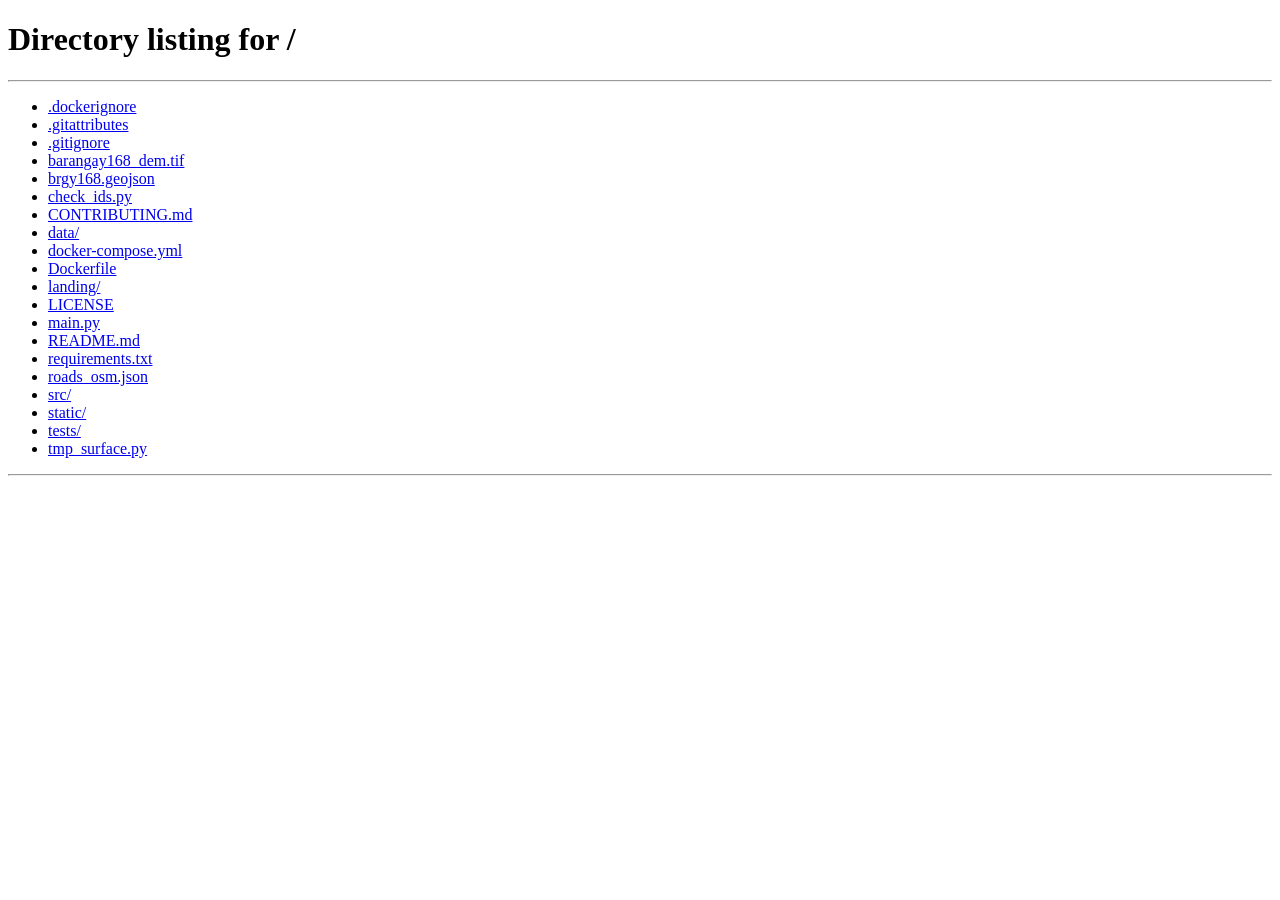
<file: static/index.html>
<!DOCTYPE html>
<html lang="en">

<head>
    <meta charset="UTF-8">
    <title>Flood Simulation</title>
    <script>
        // Enforce landing page first: always show landing page unless entered via landing portal
        (function () {
            if (window.location.protocol === 'file:') {
                window.location.replace('../landing/index.html');
                return;
            }
            try {
                var params = new URLSearchParams(window.location.search);
                if (params.get('direct') !== 'true' && !sessionStorage.getItem('hydro_visited_landing')) {
                    window.location.replace('/');
                }
            } catch (e) { }
        })();
    </script>
    <!-- Favicon -->
    <link rel="icon" type="image/x-icon" href="/static/img/favicon.ico">
    <link rel="icon" type="image/png" sizes="192x192" href="/static/img/icon-192.png">
    <link rel="apple-touch-icon" href="/static/img/icon-192.png">

    <script src="/static/lucide.min.js"></script>
    <link rel="stylesheet" href="/static/css/style.css?v=20">
</head>
<body>

    <div id="loading">Building Simulation...</div>
    <div id="skip-overlay">
        <div>Fast-Forwarding (Offline Physics)...</div>
        <div id="skip-progress" style="margin-top:10px; color:#5dade2; margin-bottom: 20px;">0%</div>
        <button id="btn-cancel-skip" style="width:150px; background:#e74c3c;"><i data-lucide="ban"></i> Cancel</button>
    </div>

    <!-- Barangay Disaster Risk & SitRep Dashboard -->
    <div id="sitrep-panel">
        <div id="sitrep-header" style="border-bottom:none;">
            <div>
                <h2>Barangay 168 (Deparo)</h2>
                <div class="brgy-sub">Caloocan City • Flood Situational Report</div>
            </div>
            <button id="sitrep-toggle-btn" title="Minimize / Expand Panel"><i data-lucide="plus"></i></button>
        </div>
        <div id="sitrep-body" style="display:none;">
            <div class="sitrep-grid">
                <div class="kpi-card">
                    <div class="kpi-title"><i data-lucide="cloud-rain"></i> Rain Duration</div>
                    <div class="kpi-val" id="kpi-rain-dur">0m</div>
                    <div class="kpi-sub" id="kpi-rain-rate">0 mm/hr</div>
                </div>
                <div class="kpi-card">
                    <div class="kpi-title"><i data-lucide="waves"></i> Brgy Inundated</div>
                    <div class="kpi-val" id="kpi-brgy-pct">0.0%</div>
                    <div class="kpi-sub" id="kpi-brgy-cells">0 cells</div>
                </div>
                <div class="kpi-card">
                    <div class="kpi-title"><i data-lucide="map-pin"></i> Flooded Areas</div>
                    <div class="kpi-val" id="kpi-flooded-count">0 / 7</div>
                    <div class="kpi-sub">Subdivisions Affected</div>
                </div>
                <div class="kpi-card">
                    <div class="kpi-title"><i data-lucide="mountain"></i> Highest Peak</div>
                    <div class="kpi-val" id="kpi-peak-depth">0.00 m</div>
                    <div class="kpi-sub" id="kpi-peak-ft">0.0 ft</div>
                </div>
            </div>

            <div class="worst-box" id="worst-box">
                <div>
                    <div class="worst-label"><i data-lucide="triangle-alert"></i> Most Flooded Area</div>
                    <div class="worst-name" id="worst-name">None</div>
                </div>
                <span class="badge badge-NORMAL" id="worst-badge">SAFE</span>
            </div>

            <div class="zone-table-wrap">
                <div class="zone-table-section-title">Subdivision Status</div>
                <table class="zone-table">
                    <thead>
                        <tr>
                            <th>Area</th>
                            <th style="text-align:right;">Peak</th>
                            <th style="text-align:right;">%</th>
                            <th style="text-align:right;">Status</th>
                        </tr>
                    </thead>
                    <tbody id="zone-table-body">
                        <!-- Populated dynamically via /api/state -->
                    </tbody>
                </table>
            </div>
        </div>
    </div>

    <!-- Box Selection Overlay (Shift + drag) -->
    <div id="box-select-rect"></div>

    <!-- Pipe Hover Tooltip -->
    <div id="pipe-hover-tooltip">
        <div class="pht-header">
            <span id="pht-id">PIPE #0</span>
            <span class="pht-status-badge">
                <span class="pht-dot" id="pht-dot"></span>
                <span id="pht-status-text">CLEAR</span>
            </span>
        </div>
        <div class="pht-meta">
            <span>Ø <b id="pht-diam">0.8m</b></span>
            <span>•</span>
            <span><b id="pht-block">0%</b> Block</span>
            <span>•</span>
            <span id="pht-flow">0.000 m³/s</span>
        </div>
        <div class="pht-hint">Click to inspect & edit</div>
    </div>

    <!-- Pipe Inspector Panel -->
    <div id="pipe-inspector">
        <h3>
            <span style="display:inline-flex; align-items:center; gap:6px;">
                <i data-lucide="git-commit"></i> <span id="pi-title-text">Pipe Inspector</span>
            </span>
            <button id="pi-close" title="Close"><i data-lucide="x"></i></button>
        </h3>
        <div class="pi-row">Pipe ID <span id="pi-id">—</span></div>
        <div class="pi-row">Connects <span id="pi-nodes">—</span></div>
        <div class="pi-row">Diameter <span id="pi-diam">—</span></div>
        <div class="pi-row">Flow Rate <span id="pi-flow">—</span></div>
        <div class="pi-row">Blockage <span id="pi-block-pct">—</span></div>
        <div class="pi-fill-bar">
            <div class="pi-fill-inner" id="pi-fill"></div>
        </div>
        <label>Set Blockage — <span id="pi-blockage-val">0%</span></label>
        <input type="range" id="pi-slider" min="0" max="100" value="0">
        <div class="pi-btn-row">
            <button id="pi-btn-clear"><i data-lucide="rotate-ccw"></i> Clear</button>
            <button id="pi-btn-full"><i data-lucide="shield-alert"></i> Full Block</button>
        </div>
        <label style="margin-top:8px;">Set Diameter (m)</label>
        <div style="display:flex; gap:6px; align-items:center; margin-top:4px;">
            <input type="number" id="pi-diam-input" min="0.1" max="5.0" step="0.1" value="0.9" style="flex:2; background:rgba(255,255,255,0.05); color:#dfe6ed; border:1px solid rgba(255,255,255,0.12); border-radius:6px; padding:5px 8px; font-size:12px; font-family:inherit; outline:none;">
            <button id="pi-btn-set-diam" style="flex:1; padding:5px 4px; font-size:11px; background:rgba(93,173,226,0.12); border:1px solid rgba(93,173,226,0.25); color:#5dade2; border-radius:6px; cursor:pointer; font-family:inherit;">Set</button>
        </div>

    </div>

    <div id="ui">
        <div class="ui-content">
            <!-- Header -->
            <div class="panel-header" style="display:flex; justify-content:space-between; align-items:center;">
                <a href="/" class="logo-brand" id="logo-brand" title="Return to Landing Page" style="display:inline-flex; flex-direction:row; align-items:center; gap:10px; text-decoration:none !important; color:#5dade2 !important; cursor:pointer;">
                    <div class="logo-badge" style="display:flex; align-items:center; justify-content:center; flex-shrink:0;">
                        <img src="/static/img/logo.png" alt="Hydrodynamics Logo" class="brand-logo-img">
                    </div>
                    <div>
                        <div class="logo-title" style="text-decoration:none !important;">HYDRODYNAMICS</div>
                    </div>
                </a>
                <button type="button" id="btn-header-guide" class="header-guide-icon" title="Interactive Guide (Click anytime to restart tour)">
                    <i data-lucide="compass"></i>
                </button>
            </div>

            <!-- Telemetry Card -->
            <div class="card telemetry-card">
                <div class="t-row">
                    <span class="t-label">SIM TIME</span>
                    <span class="t-val" id="s-time">0 s</span>
                </div>
                <div class="t-row">
                    <span class="t-label">FLOODED CELLS</span>
                    <span class="t-val" id="s-flood">0</span>
                </div>
                <div class="t-row">
                    <span class="t-label">MAX DEPTH</span>
                    <span class="t-val" id="s-depth">0.00 m</span>
                </div>
                <div class="t-row">
                    <span class="t-label">TOTAL VOLUME</span>
                    <span class="t-val" id="s-vol">0.0 m³</span>
                </div>
                <div class="t-row" style="margin-bottom:0;">
                    <span class="t-label">MASS BAL. ERROR</span>
                    <span class="t-pill" id="s-err">0.00%</span>
                </div>
            </div>

            <!-- Weather Presets (Collapsible) -->
            <div class="collapsible-card open" id="card-scenario">
                <div class="collapsible-header">
                    <div class="collapsible-title-wrap">
                        <div class="icon-circle-blue">
                            <i data-lucide="cloud-rain"></i>
                        </div>
                        <span class="collapsible-title">WEATHER PRESETS (PAGASA)</span>
                    </div>
                    <i data-lucide="chevron-down" class="collapsible-chevron"></i>
                </div>
                <div class="collapsible-body">
                    <div class="select-wrap">
                        <select id="sel-scenario">
                            <option value="none">-- Custom (Manual) --</option>
                            <option value="light">Light Rain (2.5 mm/h, 24h)</option>
                            <option value="moderate">Moderate Rain (5 mm/h, 12h)</option>
                            <option value="heavy">Heavy Rain (30 mm/h, 6h)</option>
                            <option value="typhoon">Typhoon (55 mm/h, 12h)</option>
                            <option value="super_typhoon">Super Typhoon (100 mm/h, 12h)</option>
                        </select>
                        <i data-lucide="chevron-down" class="select-arrow"></i>
                    </div>
                </div>
            </div>

            <!-- Drainage Presets (Collapsible) -->
            <div class="collapsible-card open" id="card-pipe-presets">
                <div class="collapsible-header">
                    <div class="collapsible-title-wrap">
                        <div class="icon-circle-blue">
                            <i data-lucide="git-commit"></i>
                        </div>
                        <span class="collapsible-title">DRAINAGE PRESETS</span>
                    </div>
                    <i data-lucide="chevron-down" class="collapsible-chevron"></i>
                </div>
                <div class="collapsible-body">
                    <div class="select-wrap">
                        <select id="sel-pipe-preset">
                            <option value="none">-- Custom (Manual) --</option>
                            <option value="optimal">Optimal (0% Blockage)</option>
                            <option value="minor">Minor Clog (25% Blockage)</option>
                            <option value="half">Half Clogged (50% Blockage)</option>
                            <option value="heavy">Heavy Clog (75% Blockage)</option>
                            <option value="total">Total Jam (100% Blockage)</option>
                            <option value="assorted">Assorted (Mixed Blockages)</option>
                        </select>
                        <i data-lucide="chevron-down" class="select-arrow"></i>
                    </div>
                </div>
            </div>


            <!-- Rainfall Card (Collapsible) -->
            <div class="collapsible-card" id="card-rainfall">
                <div class="collapsible-header">
                    <div class="collapsible-title-wrap">
                        <div class="icon-circle-blue">
                            <i data-lucide="cloud-rain"></i>
                        </div>
                        <span class="collapsible-title">RAINFALL</span>
                    </div>
                    <div style="display:flex; align-items:center; gap:8px;">
                        <span class="badge-blue" id="rain-badge">0 mm/h</span>
                        <i data-lucide="chevron-down" class="collapsible-chevron"></i>
                    </div>
                </div>
                <div class="collapsible-body">
                    <div style="display:flex; justify-content:space-between; align-items:center; margin-bottom:2px;">
                        <span
                            style="font-size:10.5px; font-weight:700; color:#9cb3c9; letter-spacing:0.5px; text-transform:uppercase;">INTENSITY
                            — <span id="val-rain" style="color:#5dade2;">0</span> mm/h</span>
                    </div>
                    <input type="range" id="slider-rain" min="0" max="1000" step="0.5" value="0" class="custom-slider">
                </div>
            </div>

            <!-- Bulk Pipe Controls Card (Collapsible) -->
            <div class="collapsible-card" id="card-bulk-pipe">
                <div class="collapsible-header">
                    <div class="collapsible-title-wrap">
                        <div class="icon-circle-blue">
                            <i data-lucide="share-2"></i>
                        </div>
                        <span class="collapsible-title">BULK PIPE CONTROLS</span>
                    </div>
                    <i data-lucide="chevron-down" class="collapsible-chevron"></i>
                </div>
                <div class="collapsible-body">
                    <div class="select-wrap">
                        <select id="sel-bulk-region">
                            <option value="all">All Pipes</option>
                            <option value="east">East Half</option>
                            <option value="west">West Half</option>
                            <option value="north">North Half</option>
                            <option value="south">South Half</option>
                        </select>
                        <i data-lucide="chevron-down" class="select-arrow"></i>
                    </div>

                    <div>
                        <div
                            style="display:flex; justify-content:space-between; align-items:center; margin-bottom:4px;">
                            <span style="font-size:11px; font-weight:600; color:#dfe6ed;">Blockage %</span>
                            <span id="val-bulk" class="pill-metric">0%</span>
                        </div>
                        <input type="range" id="slider-bulk" min="0" max="100" value="0" class="custom-slider">
                    </div>

                    <button id="btn-bulk-apply" class="action-btn">
                        <i data-lucide="wrench"></i> Apply Blockage
                    </button>

                    <div>
                        <div
                            style="display:flex; justify-content:space-between; align-items:center; margin-bottom:4px;">
                            <span style="font-size:11px; font-weight:600; color:#dfe6ed;">Pipe Diameter (m)</span>
                            <span id="val-bulk-diam" class="pill-metric">0.9m</span>
                        </div>
                        <input type="range" id="slider-bulk-diam" min="0.3" max="3.0" step="0.1" value="0.9"
                            class="custom-slider">
                    </div>

                    <button id="btn-bulk-diam-apply" class="action-btn">
                        <i data-lucide="maximize-2"></i> Set Diameter
                    </button>
                </div>
            </div>

            <!-- Simulation Speed Card (Collapsible) -->
            <div class="collapsible-card open" id="card-sim-speed">
                <div class="collapsible-header">
                    <div class="collapsible-title-wrap">
                        <div class="icon-circle-blue">
                            <i data-lucide="gauge"></i>
                        </div>
                        <span class="collapsible-title">SIMULATION SPEED</span>
                    </div>
                    <i data-lucide="chevron-down" class="collapsible-chevron"></i>
                </div>
                <div class="collapsible-body">
                    <div style="display:flex; gap:8px;">
                        <button id="btn-play" class="action-btn" style="flex:1.2;">
                            <i data-lucide="play"></i> Play
                        </button>
                        <button id="btn-speed" class="action-btn" style="flex:1;">
                            <i data-lucide="fast-forward"></i> 1x
                        </button>
                    </div>
                </div>
            </div>

            <!-- Rewind to Snapshot Card (Collapsible) -->
            <div class="collapsible-card" id="card-snapshot">
                <div class="collapsible-header">
                    <div class="collapsible-title-wrap">
                        <div class="icon-circle-blue">
                            <i data-lucide="history"></i>
                        </div>
                        <span class="collapsible-title">REWIND TO SNAPSHOT</span>
                    </div>
                    <i data-lucide="chevron-down" class="collapsible-chevron"></i>
                </div>
                <div class="collapsible-body">
                    <div style="display:flex; gap:8px;">
                        <div class="select-wrap" style="flex:1;">
                            <select id="sel-snapshot"></select>
                            <i data-lucide="chevron-down" class="select-arrow"></i>
                        </div>
                        <button id="btn-rewind" class="action-btn" style="width:auto; padding:0 18px;">
                            <i data-lucide="corner-down-left"></i> Go
                        </button>
                    </div>
                </div>
            </div>

            <!-- Reset Button -->
            <button id="btn-reset" class="action-btn"
                style="height:42px; border-radius:12px; margin-top:4px; flex-shrink:0;">
                <i data-lucide="rotate-ccw"></i> Reset Simulation
            </button>
        </div>
    </div>

    <!-- Panel Toggle Tab -->
    <button id="panel-toggle" title="Toggle Panel">
        <i data-lucide="chevron-left"></i>
    </button>

    <!-- Floating Map Controls (Google Maps Style) -->
    <div id="map-controls">
        <button id="btn-view" class="map-ctrl-btn" data-tooltip="Switch to 3D View">
            <i data-lucide="box"></i>
        </button>
        <button id="btn-elev" class="map-ctrl-btn" data-tooltip="Elevation Heatmap">
            <i data-lucide="mountain"></i>
        </button>
        <button id="btn-glass" class="map-ctrl-btn" data-tooltip="Underground X-Ray">
            <i data-lucide="eye"></i>
        </button>
        <div class="map-ctrl-divider"></div>
        <button id="btn-layers" class="map-ctrl-btn" data-tooltip="Layer Visibility">
            <i data-lucide="layers"></i>
        </button>
    </div>

    <!-- Viewport Navigation & Selection HUD -->
    <div id="hint" class="viewport-hud">
        <div class="hud-group hud-group-nav">
            <span class="hud-item"><kbd class="hud-kbd">Left Drag</kbd> <span id="hud-nav-action">Rotate</span></span>
            <span class="hud-sep">•</span>
            <span class="hud-item"><kbd class="hud-kbd">Right Drag</kbd> Pan</span>
            <span class="hud-sep">•</span>
            <span class="hud-item"><kbd class="hud-kbd">Scroll</kbd> Zoom</span>
        </div>
        <div class="hud-divider"></div>
        <div class="hud-group hud-group-xray" id="hud-group-xray">
            <span class="hud-label"><i data-lucide="eye"></i> X-RAY:</span>
            <span class="hud-item"><kbd class="hud-kbd">Click</kbd> Select Pipe</span>
            <span class="hud-sep">•</span>
            <span class="hud-item"><kbd class="hud-kbd">Shift + Click</kbd> Multi-Select</span>
            <span class="hud-sep">•</span>
            <span class="hud-item"><kbd class="hud-kbd">Shift + Drag</kbd> Box Select</span>
        </div>
    </div>

    <!-- Layer Visibility Expandable Popover -->
    <div id="layers-popover">
        <div class="popover-header">
            <div style="display:flex; align-items:center; gap:6px;">
                <i data-lucide="layers" style="width:14px;height:14px;color:#5dade2;"></i>
                <span>Layer Visibility</span>
            </div>
            <button id="layers-popover-close" title="Close"><i data-lucide="x"></i></button>
        </div>
        <div class="layers-quick-row">
            <button id="btn-layers-all">All</button>
            <button id="btn-layers-none">None</button>
        </div>
        <div class="popover-body">
            <label class="layer-row">
                <input type="checkbox" id="chk-buildings" checked>
                <i data-lucide="building-2"></i> Buildings
            </label>
            <label class="layer-row">
                <input type="checkbox" id="chk-trees" checked>
                <i data-lucide="trees"></i> Trees & Greenery
            </label>
            <label class="layer-row">
                <input type="checkbox" id="chk-roads" checked>
                <i data-lucide="route"></i> Road Overlay
            </label>
            <label class="layer-row">
                <input type="checkbox" id="chk-water" checked>
                <i data-lucide="droplet"></i> Water
            </label>
            <label class="layer-row">
                <input type="checkbox" id="chk-border" checked>
                <i data-lucide="shield"></i> Barangay Border
            </label>
            <label class="layer-row">
                <input type="checkbox" id="chk-zone-borders" checked>
                <i data-lucide="layout-grid"></i> Zone Boundaries
            </label>
            <label class="layer-row">
                <input type="checkbox" id="chk-zone-labels" checked>
                <i data-lucide="tag"></i> Area Labels (3D)
            </label>
            <label class="layer-row">
                <input type="checkbox" id="chk-map-labels" checked>
                <i data-lucide="map-pin"></i> Map & Road Labels
            </label>
            <label class="layer-row">
                <input type="checkbox" id="chk-pipes" checked>
                <i data-lucide="circle-dot"></i> Drain Nodes
            </label>
            <label class="layer-row">
                <input type="checkbox" id="chk-grid" checked>
                <i data-lucide="grid-3x3"></i> Grid Overlay
            </label>
        </div>
    </div>


    <!-- Multi-User Session Isolation -->
    <script src="/static/js/session.js?v=3"></script>

    <script type="importmap">
{"imports":{
  "three":"https://unpkg.com/three@0.165.0/build/three.module.js",
  "three/addons/":"https://unpkg.com/three@0.165.0/examples/jsm/"
}}
</script>

    <!-- Interactive Guided Walkthrough -->
    <script src="/static/js/tutorial.js?v=14"></script>

    <!-- Main Simulation Application -->
    <script type="module" src="/static/js/app.js?v=15"></script>
</body>


</html>
</file>
<file: static/css/style.css>
@font-face {
            font-family: 'Spotify Mix';
            src: url('/static/fonts/SpotifyMix-Regular.woff2') format('woff2'),
                url('/static/fonts/SpotifyMix-Regular.ttf') format('truetype');
            font-weight: 400;
            font-style: normal;
            font-display: swap;
        }

        @font-face {
            font-family: 'Spotify Mix';
            src: url('/static/fonts/SpotifyMix-RegularItalic.woff2') format('woff2'),
                url('/static/fonts/SpotifyMix-RegularItalic.ttf') format('truetype');
            font-weight: 400;
            font-style: italic;
            font-display: swap;
        }

        @font-face {
            font-family: 'Spotify Mix';
            src: url('/static/fonts/SpotifyMix-Medium.woff2') format('woff2'),
                url('/static/fonts/SpotifyMix-Medium.ttf') format('truetype');
            font-weight: 500;
            font-style: normal;
            font-display: swap;
        }

        @font-face {
            font-family: 'Spotify Mix';
            src: url('/static/fonts/SpotifyMix-Bold.woff2') format('woff2'),
                url('/static/fonts/SpotifyMix-Bold.ttf') format('truetype');
            font-weight: 700;
            font-style: normal;
            font-display: swap;
        }

        @font-face {
            font-family: 'Spotify Mix';
            src: url('/static/fonts/SpotifyMix-Extrabold.woff2') format('woff2'),
                url('/static/fonts/SpotifyMix-Extrabold.ttf') format('truetype');
            font-weight: 800;
            font-style: normal;
            font-display: swap;
        }

        @font-face {
            font-family: 'Spotify Mix';
            src: url('/static/fonts/SpotifyMix-Black.woff2') format('woff2'),
                url('/static/fonts/SpotifyMix-Black.ttf') format('truetype');
            font-weight: 900;
            font-style: normal;
            font-display: swap;
        }

        * {
            margin: 0;
            padding: 0;
            box-sizing: border-box;
            font-family: 'Spotify Mix', -apple-system, BlinkMacSystemFont, 'Segoe UI', Roboto, sans-serif;
        }

        body {
            overflow: hidden;
            font-family: 'Spotify Mix', -apple-system, BlinkMacSystemFont, 'Segoe UI', Roboto, sans-serif;
            background: #0a121e;
        }

        button,
        input,
        select,
        textarea {
            font-family: 'Spotify Mix', -apple-system, BlinkMacSystemFont, 'Segoe UI', Roboto, sans-serif;
        }

        .lucide {
            width: 14px;
            height: 14px;
            stroke-width: 2.2px;
            vertical-align: middle;
            display: inline-block;
            flex-shrink: 0;
        }

        #ui {
            position: absolute;
            top: 0;
            left: 0;
            bottom: 0;
            width: 340px;
            background: rgba(14, 20, 27, 0.94);
            backdrop-filter: blur(12px);
            color: #dfe6ed;
            border-radius: 0;
            border: none;
            border-right: 1px solid rgba(255, 255, 255, 0.08);
            box-shadow: 4px 0 28px rgba(0, 0, 0, 0.5);
            display: flex;
            flex-direction: column;
            z-index: 400;
            overflow: hidden;
            font-family: 'Spotify Mix', -apple-system, BlinkMacSystemFont, 'Segoe UI', Roboto, sans-serif;
            transition: transform 0.3s cubic-bezier(0.4, 0, 0.2, 1);
        }

        #ui.panel-hidden {
            transform: translateX(-100%);
        }

        /* ── Panel Toggle Tab ─────────────────────────────────────────────── */
        #panel-toggle {
            position: absolute;
            top: 50%;
            left: 340px;
            transform: translateY(-50%);
            width: 24px;
            height: 56px;
            background: rgba(14, 20, 27, 0.92);
            border: 1px solid rgba(255, 255, 255, 0.08);
            border-left: none;
            border-radius: 0 10px 10px 0;
            display: flex;
            align-items: center;
            justify-content: center;
            cursor: pointer;
            z-index: 401;
            color: #85929e;
            transition: transform 0.3s cubic-bezier(0.4, 0, 0.2, 1), background 0.15s ease, color 0.15s ease;
            padding: 0;
            margin: 0;
        }

        #panel-toggle:hover {
            background: rgba(14, 20, 27, 0.98);
            color: #5dade2;
        }

        #panel-toggle .lucide {
            width: 14px;
            height: 14px;
            transition: transform 0.3s ease;
        }

        #ui.panel-hidden~#panel-toggle {
            transform: translateY(-50%) translateX(-340px);
        }

        #ui.panel-hidden~#panel-toggle .lucide {
            transform: rotate(180deg);
        }

        .ui-content {
            flex: 1;
            min-height: 0;
            overflow-y: auto;
            padding: 18px 16px 28px;
            display: flex;
            flex-direction: column;
            gap: 13px;
        }

        .ui-content::-webkit-scrollbar {
            width: 4px;
        }

        .ui-content::-webkit-scrollbar-track {
            background: transparent;
        }

        .ui-content::-webkit-scrollbar-thumb {
            background: rgba(255, 255, 255, 0.15);
            border-radius: 4px;
        }

        .ui-content::-webkit-scrollbar-thumb:hover {
            background: rgba(255, 255, 255, 0.3);
        }

        /* ── Header ───────────────────────────────────────────────────────── */
        .panel-header {
            display: flex;
            align-items: center;
            justify-content: space-between;
            padding: 2px 2px 4px;
            border-bottom: 1px solid rgba(255, 255, 255, 0.08);
            padding-bottom: 10px;
        }

        a.logo-brand,
        a.logo-brand:link,
        a.logo-brand:visited,
        a.logo-brand:hover,
        a.logo-brand:active {
            display: inline-flex !important;
            flex-direction: row !important;
            align-items: center !important;
            gap: 10px !important;
            text-decoration: none !important;
            color: #5dade2 !important;
            cursor: pointer !important;
            transition: all 0.2s cubic-bezier(0.4, 0, 0.2, 1);
            user-select: none;
        }

        a.logo-brand:hover {
            opacity: 0.88;
            filter: drop-shadow(0 0 6px rgba(93, 173, 226, 0.4));
            transform: translateX(1px);
        }

        a.logo-brand .logo-title,
        a.logo-brand:visited .logo-title {
            text-decoration: none !important;
            color: #5dade2 !important;
        }

        .logo-badge {
            display: flex;
            align-items: center;
            justify-content: center;
            color: #5dade2;
            flex-shrink: 0;
        }

        .logo-badge .lucide {
            width: 22px;
            height: 22px;
            stroke-width: 2px;
            color: #5dade2;
            fill: rgba(93, 173, 226, 0.3);
        }

        .logo-badge .brand-logo-img {
            width: 24px;
            height: 24px;
            object-fit: contain;
            filter: drop-shadow(0 0 6px rgba(93, 173, 226, 0.55));
            display: block;
        }

        .logo-title {
            font-size: 13.5px;
            font-weight: 800;
            color: #5dade2;
            letter-spacing: 1px;
            line-height: 1.2;
            text-transform: uppercase;
        }

        .logo-sub {
            font-size: 9.5px;
            font-weight: 600;
            color: #85929e;
            letter-spacing: 0.6px;
            margin-top: 2px;
            text-transform: uppercase;
        }

        .live-chip {
            display: inline-flex;
            align-items: center;
            gap: 5px;
            font-size: 10px;
            font-weight: 800;
            color: #2ecc71;
            background: rgba(46, 204, 113, 0.12);
            border: 1px solid rgba(46, 204, 113, 0.3);
            padding: 2.5px 8px;
            border-radius: 999px;
            letter-spacing: 0.6px;
        }

        .live-chip .live-dot {
            width: 5px;
            height: 5px;
            border-radius: 50%;
            background: #2ecc71;
            box-shadow: 0 0 6px #2ecc71;
        }

        /* ── Cards & Structure ────────────────────────────────────────────── */
        .card {
            background: rgba(255, 255, 255, 0.04);
            border: 1px solid rgba(255, 255, 255, 0.06);
            border-radius: 12px;
            padding: 12px 14px;
            box-shadow: 0 2px 8px rgba(0, 0, 0, 0.25);
            flex-shrink: 0;
        }

        /* ── Collapsible Accordion Cards ──────────────────────────────────── */
        .collapsible-card {
            background: rgba(255, 255, 255, 0.04);
            border: 1px solid rgba(255, 255, 255, 0.06);
            border-radius: 12px;
            box-shadow: 0 2px 8px rgba(0, 0, 0, 0.25);
            overflow: hidden;
            flex-shrink: 0;
            transition: border-color 0.15s ease, background 0.15s ease;
        }

        .collapsible-card:hover {
            border-color: rgba(255, 255, 255, 0.12);
        }

        .collapsible-header {
            display: flex;
            align-items: center;
            justify-content: space-between;
            padding: 11px 14px;
            cursor: pointer;
            user-select: none;
            transition: background 0.15s ease;
        }

        .collapsible-header:hover {
            background: rgba(255, 255, 255, 0.035);
        }

        .collapsible-title-wrap {
            display: flex;
            align-items: center;
            gap: 9px;
        }

        .collapsible-title {
            font-size: 11px;
            font-weight: 800;
            color: #ffffff;
            letter-spacing: 0.8px;
            text-transform: uppercase;
        }

        .collapsible-chevron {
            width: 14px;
            height: 14px;
            color: #85929e;
            transition: transform 0.22s ease, color 0.15s ease;
            flex-shrink: 0;
        }

        .collapsible-header:hover .collapsible-chevron {
            color: #dfe6ed;
        }

        .collapsible-card.open .collapsible-chevron {
            transform: rotate(180deg);
            color: #5dade2;
        }

        .collapsible-card:not(.open) .collapsible-body {
            display: none !important;
        }

        .collapsible-card.open .collapsible-body {
            display: flex;
            flex-direction: column;
            gap: 10px;
            padding: 10px 14px 14px;
            border-top: 1px solid rgba(255, 255, 255, 0.05);
        }

        .section-label {
            font-size: 10.5px;
            font-weight: 800;
            color: #9cb3c9;
            letter-spacing: 0.8px;
            margin-bottom: 6px;
            display: block;
            text-transform: uppercase;
        }

        /* ── Telemetry Rows ───────────────────────────────────────────────── */
        .telemetry-card {
            padding: 10px 14px;
        }

        .t-row {
            display: flex;
            justify-content: space-between;
            align-items: center;
            padding: 5px 0;
        }

        .t-label {
            font-size: 11px;
            font-weight: 400;
            color: #9cb3c9;
            letter-spacing: 0.5px;
            text-transform: uppercase;
        }

        .t-val {
            font-size: 13px;
            font-weight: 400;
            color: #ffffff;
            font-variant-numeric: tabular-nums;
        }

        .t-pill {
            font-size: 13px;
            font-weight: 400;
            color: #e74c3c;
            background: none;
            border: none;
            padding: 0;
            border-radius: 0;
            font-variant-numeric: tabular-nums;
        }

        /* ── Dropdown Selects ─────────────────────────────────────────────── */
        .select-wrap {
            position: relative;
            width: 100%;
        }

        .select-wrap select {
            appearance: none;
            -webkit-appearance: none;
            width: 100%;
            height: 38px;
            background: rgba(0, 0, 0, 0.35);
            border: 1px solid rgba(255, 255, 255, 0.10);
            border-radius: 8px;
            padding: 0 32px 0 12px;
            font-size: 12px;
            font-weight: 600;
            color: #dfe6ed;
            cursor: pointer;
            outline: none;
            transition: border-color 0.15s, background 0.15s;
        }

        .select-wrap select:focus {
            border-color: #5dade2;
            background: rgba(0, 0, 0, 0.5);
        }

        .select-wrap select option {
            background: #0a121e;
            color: #dfe6ed;
        }

        .select-wrap .select-arrow {
            position: absolute;
            right: 11px;
            top: 50%;
            transform: translateY(-50%);
            width: 14px;
            height: 14px;
            color: #85929e;
            pointer-events: none;
        }

        /* ── Badges & Sliders ─────────────────────────────────────────────── */
        .badge-blue {
            font-size: 11px;
            font-weight: 700;
            color: #5dade2;
            background: rgba(93, 173, 226, 0.14);
            border: 1px solid rgba(93, 173, 226, 0.3);
            padding: 2px 8px;
            border-radius: 6px;
        }

        .pill-metric {
            font-size: 11px;
            font-weight: 700;
            color: #5dade2;
            background: rgba(93, 173, 226, 0.12);
            border: 1px solid rgba(93, 173, 226, 0.28);
            padding: 2px 7px;
            border-radius: 5px;
            font-variant-numeric: tabular-nums;
        }

        .icon-circle-blue {
            width: 24px;
            height: 24px;
            background: rgba(93, 173, 226, 0.14);
            border-radius: 50%;
            display: grid;
            place-items: center;
            color: #5dade2;
            flex-shrink: 0;
        }

        .icon-circle-blue .lucide {
            width: 13px;
            height: 13px;
            stroke-width: 2.2px;
        }

        .custom-slider {
            -webkit-appearance: none;
            appearance: none;
            width: 100%;
            height: 4px;
            background: rgba(255, 255, 255, 0.10);
            border-radius: 2px;
            outline: none;
            margin: 6px 0 2px;
            cursor: pointer;
        }

        .custom-slider::-webkit-slider-thumb {
            -webkit-appearance: none;
            appearance: none;
            width: 16px;
            height: 16px;
            border-radius: 50%;
            background: #ffffff;
            border: 2px solid #5dade2;
            box-shadow: 0 0 6px rgba(93, 173, 226, 0.6);
            cursor: pointer;
            transition: transform 0.12s ease;
        }

        .custom-slider::-webkit-slider-thumb:hover {
            transform: scale(1.15);
        }

        .custom-slider::-moz-range-thumb {
            width: 16px;
            height: 16px;
            border-radius: 50%;
            background: #ffffff;
            border: 2px solid #5dade2;
            box-shadow: 0 0 6px rgba(93, 173, 226, 0.6);
            cursor: pointer;
        }

        /* ── Action Buttons (Left Panel) ─────────────────────────────────── */
        #ui .action-btn,
        #ui button {
            width: 100%;
            height: 38px;
            display: inline-flex;
            align-items: center;
            justify-content: center;
            gap: 7px;
            background: rgba(255, 255, 255, 0.06);
            border: 1px solid rgba(255, 255, 255, 0.08);
            border-radius: 8px;
            font-size: 12.5px;
            font-weight: 700;
            color: #dfe6ed;
            cursor: pointer;
            transition: background 0.16s ease, border-color 0.16s ease, color 0.16s ease, box-shadow 0.16s ease, transform 0.1s ease;
            letter-spacing: 0.2px;
            font-family: inherit;
            margin: 0;
            padding: 0 14px;
        }

        #ui .action-btn .lucide,
        #ui button .lucide {
            color: #9cb3c9;
            stroke: currentColor;
            transition: color 0.16s ease, stroke 0.16s ease;
        }

        #ui .action-btn:hover,
        #ui button:hover {
            background: #1F4BFF !important;
            border-color: #1F4BFF !important;
            color: #FFFFFF !important;
            box-shadow: 0 4px 14px rgba(31, 75, 255, 0.45) !important;
        }

        #ui .action-btn:hover .lucide,
        #ui button:hover .lucide {
            color: #FFFFFF !important;
            stroke: #FFFFFF !important;
        }

        #ui .action-btn:active,
        #ui button:active {
            transform: scale(0.99);
        }

        /* Generic fallback styles for inspectors/sitrep */
        input[type=range] {
            width: 100%;
            height: 4px;
            margin: 6px 0 12px;
            accent-color: #5dade2;
        }

        label {
            font-size: 11px;
            color: #85929e;
            display: block;
            margin-bottom: 4px;
        }

        select {
            width: 100%;
            background: rgba(0, 0, 0, 0.3);
            color: #fff;
            border: 1px solid #333;
            padding: 4px;
            border-radius: 4px;
            margin-bottom: 12px;
            font-size: 12px;
        }

        button {
            display: flex;
            align-items: center;
            justify-content: center;
            gap: 6px;
            width: 100%;
            padding: 9px 0;
            margin-top: 7px;
            border: none;
            border-radius: 7px;
            cursor: pointer;
            font-size: 12px;
            font-weight: 700;
            letter-spacing: 0.5px;
            transition: filter 0.15s;
            color: #fff;
        }

        button:hover {
            filter: brightness(1.15);
        }

        .btn-group {
            display: flex;
            gap: 6px;
            margin-bottom: 6px;
        }



        /* ── Viewport Navigation & Selection HUD ───────────────────────────── */
        #hint {
            position: absolute;
            bottom: 20px;
            left: calc(50% + 170px);
            transform: translateX(-50%);
            display: inline-flex;
            align-items: center;
            gap: 10px;
            background: rgba(14, 20, 27, 0.88);
            backdrop-filter: blur(14px);
            -webkit-backdrop-filter: blur(14px);
            border: 1px solid rgba(255, 255, 255, 0.08);
            box-shadow: 0 8px 24px rgba(0, 0, 0, 0.45);
            border-radius: 9999px;
            padding: 7px 16px;
            font-size: 11px;
            font-weight: 500;
            color: #cbd5e1;
            pointer-events: none;
            user-select: none;
            -webkit-user-select: none;
            z-index: 400;
            transition: left 0.3s cubic-bezier(0.4, 0, 0.2, 1), border-color 0.25s ease, box-shadow 0.25s ease;
            white-space: nowrap;
        }

        #ui.panel-hidden ~ #hint {
            left: 50%;
        }

        .hud-group {
            display: inline-flex;
            align-items: center;
            gap: 7px;
        }

        .hud-item {
            display: inline-flex;
            align-items: center;
            gap: 5px;
            color: #cbd5e1;
            letter-spacing: 0.1px;
        }

        .hud-kbd {
            display: inline-flex;
            align-items: center;
            background: rgba(255, 255, 255, 0.08);
            border: 1px solid rgba(255, 255, 255, 0.16);
            border-bottom: 2px solid rgba(255, 255, 255, 0.24);
            border-radius: 5px;
            padding: 1px 6px;
            font-family: inherit;
            font-size: 10px;
            font-weight: 600;
            color: #f1f5f9;
            letter-spacing: 0.2px;
            line-height: 1.3;
        }

        .hud-sep {
            color: rgba(255, 255, 255, 0.20);
            font-size: 9px;
        }

        .hud-divider {
            width: 1px;
            height: 14px;
            background: rgba(255, 255, 255, 0.12);
            margin: 0 4px;
        }

        .hud-label {
            display: inline-flex;
            align-items: center;
            gap: 4px;
            font-size: 10px;
            font-weight: 700;
            letter-spacing: 0.8px;
            color: #64748b;
            text-transform: uppercase;
        }

        .hud-label .lucide {
            width: 12px;
            height: 12px;
            color: #64748b;
        }

        /* Highlight state when Underground X-Ray mode is active */
        #hint.xray-active {
            border-color: rgba(93, 173, 226, 0.35);
            box-shadow: 0 8px 24px rgba(0, 0, 0, 0.5), 0 0 16px rgba(93, 173, 226, 0.15);
        }

        .hud-group-xray.active .hud-label {
            color: #38bdf8;
        }

        .hud-group-xray.active .hud-label .lucide {
            color: #38bdf8;
        }

        .hud-group-xray.active .hud-kbd {
            background: rgba(56, 189, 248, 0.14);
            border-color: rgba(56, 189, 248, 0.35);
            border-bottom-color: rgba(56, 189, 248, 0.55);
            color: #bae6fd;
        }

        @media (max-width: 1200px) {
            #hint {
                font-size: 10px;
                padding: 6px 12px;
                gap: 6px;
            }
            .hud-kbd {
                font-size: 9px;
                padding: 1px 4px;
            }
        }

        @media (max-width: 960px) {
            #hint {
                display: none;
            }
        }

        #loading {
            position: absolute;
            top: 50%;
            left: 50%;
            transform: translate(-50%, -50%);
            color: #fff;
            font-size: 22px;
            font-weight: 600;
            text-shadow: 0 2px 8px rgba(0, 0, 0, 0.6);
        }

        #skip-overlay {
            position: absolute;
            top: 0;
            left: 0;
            right: 0;
            bottom: 0;
            background: rgba(0, 0, 0, 0.8);
            color: #fff;
            display: none;
            justify-content: center;
            align-items: center;
            flex-direction: column;
            z-index: 999;
            font-size: 20px;
            font-weight: bold;
        }

        /* ── Pipe Inspector Panel ─────────────────────────────────────────── */
        #pipe-inspector {
            display: none;
            position: fixed;
            top: 100px;
            right: 360px;
            background: rgba(14, 20, 27, 0.94);
            backdrop-filter: blur(10px);
            color: #dfe6ed;
            border-radius: 10px;
            border: 1px solid rgba(255, 255, 255, 0.1);
            box-shadow: 0 6px 24px rgba(0, 0, 0, 0.7), 0 0 0 1px rgba(16, 185, 129, 0.25);
            padding: 14px 16px;
            width: 220px;
            z-index: 500;
            pointer-events: all;
            font-family: inherit;
        }

        #pipe-inspector h3 {
            font-size: 12px;
            letter-spacing: 1.5px;
            color: #34d399;
            text-transform: uppercase;
            margin-bottom: 10px;
            display: flex;
            justify-content: space-between;
            align-items: center;
        }

        #pipe-inspector h3 button {
            width: auto;
            padding: 2px 6px;
            font-size: 11px;
            margin: 0;
            background: rgba(255, 255, 255, 0.08);
            color: #aaa;
            border-radius: 4px;
            font-weight: 400;
            letter-spacing: 0;
            display: inline-flex;
            align-items: center;
            justify-content: center;
        }

        #pipe-inspector h3 button .lucide {
            width: 12px;
            height: 12px;
        }

        #pipe-inspector h3 button:hover {
            background: rgba(255, 255, 255, 0.16);
            color: #fff;
        }

        .pi-row {
            font-size: 11px;
            color: #85929e;
            margin-bottom: 5px;
            display: flex;
            justify-content: space-between;
        }

        .pi-row span {
            color: #eaecee;
            font-weight: 600;
        }

        .pi-fill-bar {
            width: 100%;
            height: 8px;
            border-radius: 4px;
            background: rgba(255, 255, 255, 0.08);
            margin: 6px 0 10px;
            overflow: hidden;
        }

        .pi-fill-inner {
            height: 100%;
            border-radius: 4px;
            transition: width 0.3s ease, background 0.3s ease;
        }

        #pipe-inspector label {
            font-size: 11px;
            color: #85929e;
            display: block;
            margin-bottom: 4px;
        }

        #pi-blockage-val {
            color: #eaecee;
            font-weight: 700;
        }

        #pi-slider {
            width: 100%;
            height: 4px;
            accent-color: #e74c3c;
            margin: 4px 0 8px;
        }

        .pi-btn-row {
            display: flex;
            gap: 6px;
            margin-top: 4px;
        }

        .pi-btn-row button {
            flex: 1;
            padding: 6px 0;
            font-size: 11px;
            margin-top: 0;
            border-radius: 6px;
        }

        #pi-btn-clear {
            background: rgba(46, 204, 113, 0.12);
            border: 1px solid rgba(46, 204, 113, 0.25);
            color: #2ecc71;
        }

        #pi-btn-clear:hover {
            background: rgba(46, 204, 113, 0.22);
            border-color: rgba(46, 204, 113, 0.4);
        }

        #pi-btn-full {
            background: rgba(231, 76, 60, 0.12);
            border: 1px solid rgba(231, 76, 60, 0.25);
            color: #e74c3c;
        }

        #pi-btn-full:hover {
            background: rgba(231, 76, 60, 0.22);
            border-color: rgba(231, 76, 60, 0.4);
        }

        /* ── Box Selection Rectangle (Shift + drag) ──────────────────────── */
        #box-select-rect {
            display: none;
            position: fixed;
            pointer-events: none;
            z-index: 9999;
            border: 2px solid #facc15;
            background: rgba(250, 204, 21, 0.12);
            border-radius: 2px;
            box-shadow: 0 0 0 1px rgba(250, 204, 21, 0.45), 0 0 14px rgba(250, 204, 21, 0.25);
        }

        /* ── Pipe Hover Tooltip ───────────────────────────────────────────── */
        #pipe-hover-tooltip {
            display: none;
            position: fixed;
            pointer-events: none;
            z-index: 10000;
            background: rgba(10, 18, 27, 0.94);
            backdrop-filter: blur(10px);
            -webkit-backdrop-filter: blur(10px);
            border: 1px solid rgba(16, 185, 129, 0.5);
            border-radius: 8px;
            padding: 8px 12px;
            color: #dfe6ed;
            box-shadow: 0 8px 24px rgba(0, 0, 0, 0.7), 0 0 14px rgba(16, 185, 129, 0.22);
            font-family: inherit;
            min-width: 170px;
            white-space: nowrap;
            user-select: none;
        }

        .pht-header {
            display: flex;
            align-items: center;
            justify-content: space-between;
            gap: 10px;
            font-size: 11px;
            font-weight: 700;
            letter-spacing: 1px;
            color: #34d399;
            text-transform: uppercase;
        }

        .pht-status-badge {
            display: inline-flex;
            align-items: center;
            gap: 5px;
            font-size: 10px;
            font-weight: 600;
        }

        .pht-dot {
            width: 7px;
            height: 7px;
            border-radius: 50%;
            background: #2ecc71;
            box-shadow: 0 0 6px #2ecc71;
            display: inline-block;
        }

        .pht-meta {
            display: flex;
            align-items: center;
            gap: 6px;
            margin-top: 5px;
            font-size: 10px;
            color: #85929e;
        }

        .pht-meta span b {
            color: #ffffff;
        }

        .pht-hint {
            margin-top: 5px;
            font-size: 9px;
            font-weight: 600;
            color: #34d399;
            opacity: 0.9;
            letter-spacing: 0.5px;
            text-transform: uppercase;
        }

        /* ── Barangay SitRep Dashboard ────────────────────────────────────── */
        #sitrep-panel {
            position: absolute;
            top: 16px;
            right: 16px;
            background: rgba(14, 20, 27, 0.94);
            backdrop-filter: blur(14px);
            color: #dfe6ed;
            border-radius: 14px 0 0 14px;
            border: 1px solid rgba(255, 255, 255, 0.08);
            box-shadow: 0 10px 36px rgba(0, 0, 0, 0.55);
            width: 340px;
            max-height: calc(100vh - 32px);
            overflow-y: auto;
            z-index: 400;
            font-family: inherit;
            transition: all 0.25s ease;
        }

        #sitrep-panel::-webkit-scrollbar {
            width: 4px;
        }

        #sitrep-panel::-webkit-scrollbar-track {
            background: transparent;
        }

        #sitrep-panel::-webkit-scrollbar-thumb {
            background: rgba(255, 255, 255, 0.15);
            border-radius: 4px;
        }

        #sitrep-panel::-webkit-scrollbar-thumb:hover {
            background: rgba(255, 255, 255, 0.3);
        }

        #sitrep-header {
            padding: 16px 18px 14px;
            border-bottom: 1px solid rgba(255, 255, 255, 0.06);
            display: flex;
            justify-content: space-between;
            align-items: center;
        }

        #sitrep-header h2 {
            font-size: 13px;
            letter-spacing: 1.5px;
            color: #5dade2;
            text-transform: uppercase;
            margin: 0;
            line-height: 1.2;
            font-weight: 800;
        }

        #sitrep-header .brgy-sub {
            font-size: 10.5px;
            color: #85929e;
            margin-top: 4px;
            font-weight: 500;
            letter-spacing: 0.2px;
        }

        #sitrep-toggle-btn {
            width: 28px;
            height: 28px;
            padding: 0;
            font-size: 12px;
            margin: 0;
            background: rgba(255, 255, 255, 0.06);
            color: #85929e;
            border: 1px solid rgba(255, 255, 255, 0.06);
            border-radius: 8px;
            font-weight: 700;
            cursor: pointer;
            display: inline-flex;
            align-items: center;
            justify-content: center;
            flex-shrink: 0;
            transition: all 0.15s ease;
        }

        #sitrep-toggle-btn .lucide {
            width: 14px;
            height: 14px;
        }

        #sitrep-toggle-btn:hover {
            background: rgba(93, 173, 226, 0.15);
            border-color: rgba(93, 173, 226, 0.3);
            color: #5dade2;
        }

        .sitrep-grid {
            display: grid;
            grid-template-columns: 1fr 1fr;
            gap: 10px;
            padding: 16px 18px;
        }

        .kpi-card {
            background: rgba(255, 255, 255, 0.035);
            border-radius: 10px;
            padding: 12px 14px;
            border: 1px solid rgba(255, 255, 255, 0.05);
            transition: border-color 0.15s ease, background 0.15s ease;
        }

        .kpi-card:hover {
            border-color: rgba(255, 255, 255, 0.1);
            background: rgba(255, 255, 255, 0.05);
        }

        .kpi-title {
            font-size: 9.5px;
            color: #85929e;
            text-transform: uppercase;
            letter-spacing: 0.6px;
            font-weight: 600;
            display: flex;
            align-items: center;
            gap: 6px;
        }

        .kpi-title .lucide {
            width: 12px;
            height: 12px;
            color: #5dade2;
            opacity: 0.8;
        }

        .kpi-val {
            font-size: 18px;
            font-weight: 700;
            color: #ffffff;
            margin-top: 6px;
            letter-spacing: -0.3px;
        }

        .kpi-sub {
            font-size: 9.5px;
            color: #6b7b8d;
            margin-top: 2px;
            font-weight: 500;
        }

        .worst-box {
            margin: 0 18px 14px;
            padding: 12px 14px;
            border-radius: 10px;
            background: rgba(255, 255, 255, 0.035);
            border: 1px solid rgba(255, 255, 255, 0.05);
            display: flex;
            justify-content: space-between;
            align-items: center;
            cursor: pointer;
            transition: background 0.15s ease, border-color 0.15s ease, transform 0.15s ease;
        }

        .worst-box:hover {
            background: rgba(255, 255, 255, 0.055);
            border-color: rgba(255, 255, 255, 0.1);
            transform: translateY(-1px);
        }

        .worst-label {
            font-size: 9px;
            color: #e74c3c;
            font-weight: 700;
            text-transform: uppercase;
            letter-spacing: 0.8px;
            display: flex;
            align-items: center;
            gap: 5px;
        }

        .worst-label .lucide {
            width: 11px;
            height: 11px;
            color: #e74c3c;
        }

        .worst-name {
            font-size: 13.5px;
            color: #fff;
            font-weight: 600;
            margin-top: 4px;
        }

        .zone-table-wrap {
            padding: 0 18px 16px;
        }

        .zone-table-section-title {
            font-size: 9.5px;
            font-weight: 700;
            color: #85929e;
            text-transform: uppercase;
            letter-spacing: 0.8px;
            margin-bottom: 10px;
            padding-bottom: 8px;
            border-bottom: 1px solid rgba(255, 255, 255, 0.06);
        }

        .zone-table {
            width: 100%;
            border-collapse: separate;
            border-spacing: 0;
        }

        .zone-table th {
            font-size: 9.5px;
            color: #6b7b8d;
            text-align: left;
            padding: 0 6px 8px;
            text-transform: uppercase;
            font-weight: 600;
            letter-spacing: 0.5px;
            border-bottom: none;
        }

        .zone-table td {
            font-size: 11.5px;
            padding: 9px 6px;
            border-bottom: 1px solid rgba(255, 255, 255, 0.04);
            color: #dfe6ed;
        }

        .zone-table tr:last-child td {
            border-bottom: none;
        }

        .zone-row {
            cursor: pointer;
            transition: background 0.15s ease;
            border-radius: 6px;
        }

        .zone-row:hover {
            background: rgba(93, 173, 226, 0.1);
        }

        .zone-row.selected-zone {
            background: rgba(93, 173, 226, 0.2) !important;
        }

        .badge {
            display: inline-block;
            padding: 0;
            background: transparent !important;
            font-size: 9.5px;
            font-weight: 700;
            text-transform: uppercase;
            letter-spacing: 0.5px;
            border: none;
            border-radius: 0;
            box-shadow: none;
        }

        .badge-NORMAL {
            background: transparent;
            color: #2ecc71;
        }

        .badge-ALERT {
            background: transparent;
            color: #f1c40f;
        }

        .badge-WARNING {
            background: transparent;
            color: #e67e22;
        }

        .badge-CRITICAL {
            background: transparent;
            color: #ff6b6b;
        }


        /* ── Floating Map Controls (Docked next to Left Panel) ───────────── */
        #map-controls {
            position: absolute;
            bottom: 24px;
            left: 360px;
            display: flex;
            flex-direction: column;
            gap: 8px;
            background: transparent;
            border: none;
            box-shadow: none;
            padding: 0;
            z-index: 450;
            transition: left 0.3s cubic-bezier(0.4, 0, 0.2, 1);
        }

        #ui.panel-hidden~#map-controls {
            left: 20px;
        }

        .map-ctrl-btn {
            width: 44px;
            height: 44px;
            padding: 0;
            margin: 0;
            display: flex;
            align-items: center;
            justify-content: center;
            background: rgba(14, 20, 27, 0.90);
            backdrop-filter: blur(12px);
            border: 1px solid rgba(255, 255, 255, 0.10);
            border-radius: 50%;
            color: #dfe6ed;
            cursor: pointer;
            box-shadow: 0 4px 16px rgba(0, 0, 0, 0.45);
            transition: all 0.2s cubic-bezier(0.4, 0, 0.2, 1);
            position: relative;
        }

        .map-ctrl-btn:hover {
            background: rgba(93, 173, 226, 0.22);
            border-color: rgba(93, 173, 226, 0.6);
            color: #5dade2;
            transform: translateY(-2px);
            box-shadow: 0 6px 20px rgba(0, 0, 0, 0.55), 0 0 12px rgba(93, 173, 226, 0.25);
        }

        .map-ctrl-btn:active {
            transform: scale(0.94);
        }

        .map-ctrl-btn .lucide {
            width: 20px;
            height: 20px;
            stroke-width: 2px;
            stroke: currentColor;
            transition: stroke 0.2s ease, transform 0.2s ease;
        }

        /* Unified active / clicked theme colors */
        .map-ctrl-btn.active {
            background: rgba(93, 173, 226, 0.24);
            border-color: #5dade2;
            color: #5dade2;
            box-shadow: 0 0 14px rgba(93, 173, 226, 0.45);
        }

        .map-ctrl-btn.active:hover {
            background: rgba(93, 173, 226, 0.34);
            border-color: #5dade2;
            color: #ffffff;
            box-shadow: 0 0 18px rgba(93, 173, 226, 0.6);
        }

        .map-ctrl-divider {
            display: none;
        }

        /* Tooltips (Fly out to the right) */
        .map-ctrl-btn::after {
            content: attr(data-tooltip);
            position: absolute;
            left: 54px;
            right: auto;
            top: 50%;
            transform: translateY(-50%);
            background: rgba(14, 20, 27, 0.96);
            backdrop-filter: blur(10px);
            color: #dfe6ed;
            padding: 5px 11px;
            border-radius: 6px;
            font-size: 11px;
            font-weight: 600;
            white-space: nowrap;
            pointer-events: none;
            opacity: 0;
            transition: opacity 0.18s ease, transform 0.18s ease;
            border: 1px solid rgba(255, 255, 255, 0.10);
            box-shadow: 0 4px 16px rgba(0, 0, 0, 0.5);
            z-index: 500;
        }

        .map-ctrl-btn:hover::after {
            opacity: 1;
            transform: translateY(-50%) translateX(4px);
        }

        /* ── Layers Popover ──────────────────────────────────────────────────── */
        #layers-popover {
            display: none;
            position: absolute;
            bottom: 24px;
            left: 416px;
            width: 220px;
            max-height: calc(100vh - 48px);
            overflow-y: auto;
            background: rgba(14, 20, 27, 0.96);
            backdrop-filter: blur(14px);
            border: 1px solid rgba(255, 255, 255, 0.10);
            border-radius: 12px;
            padding: 12px 14px;
            box-shadow: 0 10px 36px rgba(0, 0, 0, 0.7);
            z-index: 500;
            transition: left 0.3s cubic-bezier(0.4, 0, 0.2, 1);
            animation: fadeInSlideLeft 0.18s ease-out forwards;
        }

        #ui.panel-hidden~#layers-popover {
            left: 76px;
        }

        @keyframes fadeInSlideLeft {
            from {
                opacity: 0;
                transform: translateX(-6px);
            }

            to {
                opacity: 1;
                transform: translateX(0);
            }
        }

        .popover-header {
            display: flex;
            align-items: center;
            justify-content: space-between;
            font-size: 11px;
            font-weight: 700;
            text-transform: uppercase;
            letter-spacing: 0.8px;
            color: #5dade2;
            padding-bottom: 8px;
            border-bottom: 1px solid rgba(255, 255, 255, 0.08);
            margin-bottom: 8px;
        }

        .popover-header button {
            width: 20px;
            height: 20px;
            padding: 0;
            margin: 0;
            background: transparent;
            color: #85929e;
            border-radius: 4px;
        }

        .popover-header button:hover {
            background: rgba(255, 255, 255, 0.1);
            color: #fff;
        }

        .layers-quick-row {
            display: flex;
            gap: 6px;
            margin-bottom: 8px;
        }

        .layers-quick-row button {
            flex: 1;
            padding: 3px 0;
            font-size: 10px;
            margin-top: 0;
            background: rgba(255, 255, 255, 0.08);
            color: #aaa;
            border-radius: 4px;
            font-weight: 600;
        }

        .layers-quick-row button:hover {
            background: rgba(255, 255, 255, 0.16);
            color: #fff;
        }

        .popover-body {
            display: flex;
            flex-direction: column;
            gap: 6px;
        }

        .layer-row {
            display: flex;
            align-items: center;
            gap: 7px;
            font-size: 11.5px;
            cursor: pointer;
            color: #dfe6ed;
            user-select: none;
            padding: 3px 4px;
            border-radius: 4px;
            transition: background 0.15s;
        }

        .layer-row:hover {
            background: rgba(255, 255, 255, 0.05);
            color: #fff;
        }

        .layer-row input {
            margin: 0;
            cursor: pointer;
            width: 13px;
            height: 13px;
            accent-color: #5dade2;
        }

        .layer-row .lucide {
            width: 13px;
            height: 13px;
            color: #85929e;
        }


/* ── Interactive Walkthrough Tutorial System ──────────────────────── */
#tour-overlay {
    position: fixed;
    inset: 0;
    z-index: 8400;
    pointer-events: auto;
    display: none;
    user-select: none;
}

#tour-spotlight {
    position: fixed;
    z-index: 8450;
    border-radius: 12px;
    border: 2px solid #5dade2;
    box-shadow: 0 0 0 9999px rgba(6, 11, 20, 0.82), 0 0 24px rgba(93, 173, 226, 0.45);
    pointer-events: none;
    transition: top 0.32s cubic-bezier(0.16, 1, 0.3, 1),
                left 0.32s cubic-bezier(0.16, 1, 0.3, 1),
                width 0.32s cubic-bezier(0.16, 1, 0.3, 1),
                height 0.32s cubic-bezier(0.16, 1, 0.3, 1),
                opacity 0.25s ease;
    opacity: 0;
}

#tour-spotlight.pulse {
    animation: spotlightGlowPulse 2.2s infinite ease-in-out;
}

@keyframes spotlightGlowPulse {
    0%, 100% {
        box-shadow: 0 0 0 9999px rgba(6, 11, 20, 0.82), 0 0 20px rgba(93, 173, 226, 0.4);
        border-color: #5dade2;
    }
    50% {
        box-shadow: 0 0 0 9999px rgba(6, 11, 20, 0.82), 0 0 35px rgba(93, 173, 226, 0.75);
        border-color: #85c1e9;
    }
}

#tour-popover {
    position: fixed;
    z-index: 8500;
    width: 380px;
    max-width: calc(100vw - 24px);
    overflow: visible !important;
    background: rgba(14, 20, 28, 0.96);
    backdrop-filter: blur(16px);
    border: 1px solid rgba(255, 255, 255, 0.12);
    border-radius: 14px;
    box-shadow: 0 20px 50px rgba(0, 0, 0, 0.8), 0 0 1px rgba(93, 173, 226, 0.4);
    color: #dfe6ed;
    display: none;
    opacity: 0;
    transition: opacity 0.22s ease, transform 0.25s cubic-bezier(0.16, 1, 0.3, 1);
    font-family: inherit;
    pointer-events: auto;
}

#tour-popover.visible {
    opacity: 1;
}

.tour-progress-bar {
    display: none !important;
}

.tour-header {
    padding: 18px 20px 4px;
    display: flex;
    justify-content: flex-start;
    align-items: center;
}

.tour-step-counter,
.tour-step-badge {
    font-size: 11px;
    font-weight: 500;
    letter-spacing: 0.3px;
    color: #85929e;
    background: none !important;
    border: none !important;
    padding: 0 !important;
    margin: 0 !important;
    border-radius: 0 !important;
    display: inline-block;
}

/* tour-close-btn removed */

.tour-body {
    padding: 6px 18px 14px;
}

.tour-title {
    font-size: 15px;
    font-weight: 700;
    color: #ffffff;
    margin-bottom: 8px;
    display: flex;
    align-items: center;
    gap: 8px;
}

.tour-title .lucide {
    color: #5dade2;
    width: 17px;
    height: 17px;
}

.tour-desc {
    font-size: 12.5px;
    line-height: 1.55;
    color: #b0c4de;
    margin-bottom: 12px;
    white-space: pre-line;
}

.tour-tip {
    background: rgba(93, 173, 226, 0.08);
    border-left: 3px solid #5dade2;
    padding: 8px 12px;
    border-radius: 0 8px 8px 0;
    font-size: 11.5px;
    color: #aed6f1;
    display: flex;
    align-items: flex-start;
    gap: 8px;
    line-height: 1.45;
}

.tour-tip .lucide {
    color: #5dade2;
    width: 14px;
    height: 14px;
    flex-shrink: 0;
    margin-top: 1px;
}

.tour-footer {
    padding: 12px 18px 16px;
    border-top: 1px solid rgba(255, 255, 255, 0.06);
    display: flex;
    justify-content: space-between;
    align-items: center;
}

.tour-skip-btn {
    background: transparent;
    border: none;
    color: #85929e;
    font-size: 11.5px;
    cursor: pointer;
    padding: 6px 4px;
    font-family: inherit;
    font-weight: 500;
    display: inline-flex;
    align-items: center;
    gap: 5px;
    transition: all 0.15s ease;
    border-radius: 6px;
}

.tour-skip-btn:hover {
    color: #e74c3c;
    background: rgba(231, 76, 60, 0.08);
}

.tour-skip-btn .lucide {
    width: 13px;
    height: 13px;
}

.tour-btn-group {
    display: flex;
    gap: 8px;
}

.tour-btn-nav {
    padding: 7px 14px;
    border-radius: 8px;
    font-size: 12px;
    font-weight: 600;
    cursor: pointer;
    font-family: inherit;
    display: inline-flex;
    align-items: center;
    gap: 6px;
    transition: all 0.18s ease;
}

.tour-btn-nav.prev {
    background: rgba(255, 255, 255, 0.06);
    border: 1px solid rgba(255, 255, 255, 0.12);
    color: #dfe6ed;
}

.tour-btn-nav.prev:hover:not(:disabled) {
    background: rgba(255, 255, 255, 0.12);
    color: #fff;
}

.tour-btn-nav.prev:disabled {
    opacity: 0.35;
    cursor: not-allowed;
}

.tour-btn-nav.next {
    background: #5dade2;
    border: 1px solid #5dade2;
    color: #0b1526;
    font-weight: 700;
    box-shadow: 0 2px 10px rgba(93, 173, 226, 0.35);
}

.tour-btn-nav.next:hover {
    background: #7ecef4;
    border-color: #7ecef4;
    box-shadow: 0 4px 14px rgba(93, 173, 226, 0.55);
    transform: translateY(-1px);
}

.tour-btn-nav .lucide {
    width: 14px;
    height: 14px;
}

#tour-arrow {
    position: absolute;
    width: 12px;
    height: 12px;
    background: rgba(14, 20, 28, 0.98);
    transform: rotate(45deg);
    border: 1px solid rgba(255, 255, 255, 0.12);
    z-index: -1;
}

#tour-popover[data-placement="right"] #tour-arrow {
    left: -6px;
    top: 24px;
    border-top: none;
    border-right: none;
}

#tour-popover[data-placement="left"] #tour-arrow {
    right: -6px;
    top: 24px;
    border-bottom: none;
    border-left: none;
}

#tour-popover[data-placement="bottom"] #tour-arrow {
    top: -6px;
    left: 24px;
    border-bottom: none;
    border-right: none;
}

#tour-popover[data-placement="top"] #tour-arrow {
    bottom: -6px;
    left: 24px;
    border-top: none;
    border-left: none;
}

#tour-popover[data-placement="center"] #tour-arrow {
    display: none;
}

/* Header Guide Button Pill */
.header-guide-pill {
    display: inline-flex;
    align-items: center;
    gap: 5px;
    background: rgba(93, 173, 226, 0.12);
    border: 1px solid rgba(93, 173, 226, 0.28);
    color: #5dade2;
    padding: 4px 10px;
    border-radius: 20px;
    font-size: 11px;
    font-weight: 700;
    cursor: pointer;
    transition: all 0.2s ease;
    text-transform: uppercase;
    letter-spacing: 0.5px;
    margin: 0;
    width: auto;
}

.header-guide-pill:hover {
    background: rgba(93, 173, 226, 0.25);
    border-color: #5dade2;
    color: #ffffff;
    box-shadow: 0 0 10px rgba(93, 173, 226, 0.4);
    transform: translateY(-1px);
}

.header-guide-pill .lucide {
    width: 12px;
    height: 12px;
}

/* Bare icon-only guide button on the far-right of panel-header */
#ui .panel-header #btn-header-guide,
#ui button#btn-header-guide,
#ui .header-guide-icon,
button#btn-header-guide,
.header-guide-icon {
    width: 24px !important;
    height: 24px !important;
    min-width: 24px !important;
    max-width: 24px !important;
    flex: 0 0 24px !important;
    background: transparent !important;
    background-color: transparent !important;
    border: none !important;
    outline: none !important;
    box-shadow: none !important;
    padding: 0 !important;
    margin: 0 !important;
    color: #85929e !important;
    cursor: pointer !important;
    display: inline-flex !important;
    align-items: center !important;
    justify-content: center !important;
    border-radius: 0 !important;
    transition: color 0.18s ease, transform 0.25s cubic-bezier(0.34, 1.56, 0.64, 1) !important;
}

#ui .panel-header #btn-header-guide:hover,
#ui button#btn-header-guide:hover,
#ui .header-guide-icon:hover,
button#btn-header-guide:hover,
.header-guide-icon:hover {
    background: transparent !important;
    background-color: transparent !important;
    border: none !important;
    outline: none !important;
    box-shadow: none !important;
    color: #ffffff !important;
    transform: rotate(35deg) scale(1.15) !important;
}

#ui .panel-header #btn-header-guide:active,
#ui button#btn-header-guide:active,
#ui .header-guide-icon:active,
button#btn-header-guide:active,
.header-guide-icon:active {
    transform: rotate(35deg) scale(1.0) !important;
}

#ui .panel-header #btn-header-guide .lucide,
#ui button#btn-header-guide .lucide,
#ui .header-guide-icon .lucide,
.header-guide-icon .lucide {
    width: 16px !important;
    height: 16px !important;
    color: #85929e !important;
    stroke: currentColor !important;
    transition: color 0.18s ease, stroke 0.18s ease !important;
}

#ui .panel-header #btn-header-guide:hover .lucide,
#ui button#btn-header-guide:hover .lucide,
#ui .header-guide-icon:hover .lucide,
.header-guide-icon:hover .lucide {
    color: #ffffff !important;
    stroke: #ffffff !important;
}

/* ── Tour Responsive Breakpoints ─────────────────────────────────── */
@media (max-width: 768px) {
    #tour-popover {
        width: calc(100vw - 24px);
        max-width: 400px;
        font-size: 13px;
    }

    .tour-step-badge {
        font-size: 9px;
        padding: 3px 7px;
    }

    .tour-title {
        font-size: 14px;
    }

    .tour-desc {
        font-size: 12px;
    }

    .tour-tip {
        font-size: 11px;
    }

    .tour-footer {
        flex-direction: column;
        gap: 10px;
        align-items: stretch;
    }

    .tour-skip-btn {
        justify-content: center;
        order: 2;
    }

    .tour-btn-group {
        order: 1;
        justify-content: space-between;
    }

    .tour-btn-nav {
        flex: 1;
        justify-content: center;
    }
}

@media (max-width: 480px) {
    #tour-popover {
        width: calc(100vw - 16px);
        border-radius: 10px;
    }

    .tour-body {
        padding: 6px 14px 12px;
    }

    .tour-header {
        padding: 12px 14px 6px;
    }

    .tour-footer {
        padding: 10px 14px 14px;
    }

    .tour-title {
        font-size: 13px;
    }

    .tour-desc {
        font-size: 11.5px;
        line-height: 1.5;
    }
}


/* ── Tour Panels Elevated Above Dark Overlay ─────────────────────── */
#layers-popover.tour-panel-elevated,
#map-controls.tour-panel-elevated,
#sitrep-panel.tour-panel-elevated {
    z-index: 8460 !important;
}

/* ── Secondary Tour Button Pulse Highlight ───────────────────────── */
.tour-pulse-highlight {
    position: relative;
    z-index: 8460 !important;
    box-shadow: 0 0 16px 2px rgba(93, 173, 226, 0.85) !important;
    border-color: #5dade2 !important;
    color: #ffffff !important;
    animation: tourButtonPulse 1.8s infinite ease-in-out !important;
}

@keyframes tourButtonPulse {
    0%, 100% {
        box-shadow: 0 0 10px 2px rgba(93, 173, 226, 0.6);
        border-color: #5dade2;
    }
    50% {
        box-shadow: 0 0 22px 5px rgba(93, 173, 226, 0.95);
        border-color: #7ecef4;
    }
}
</file>
